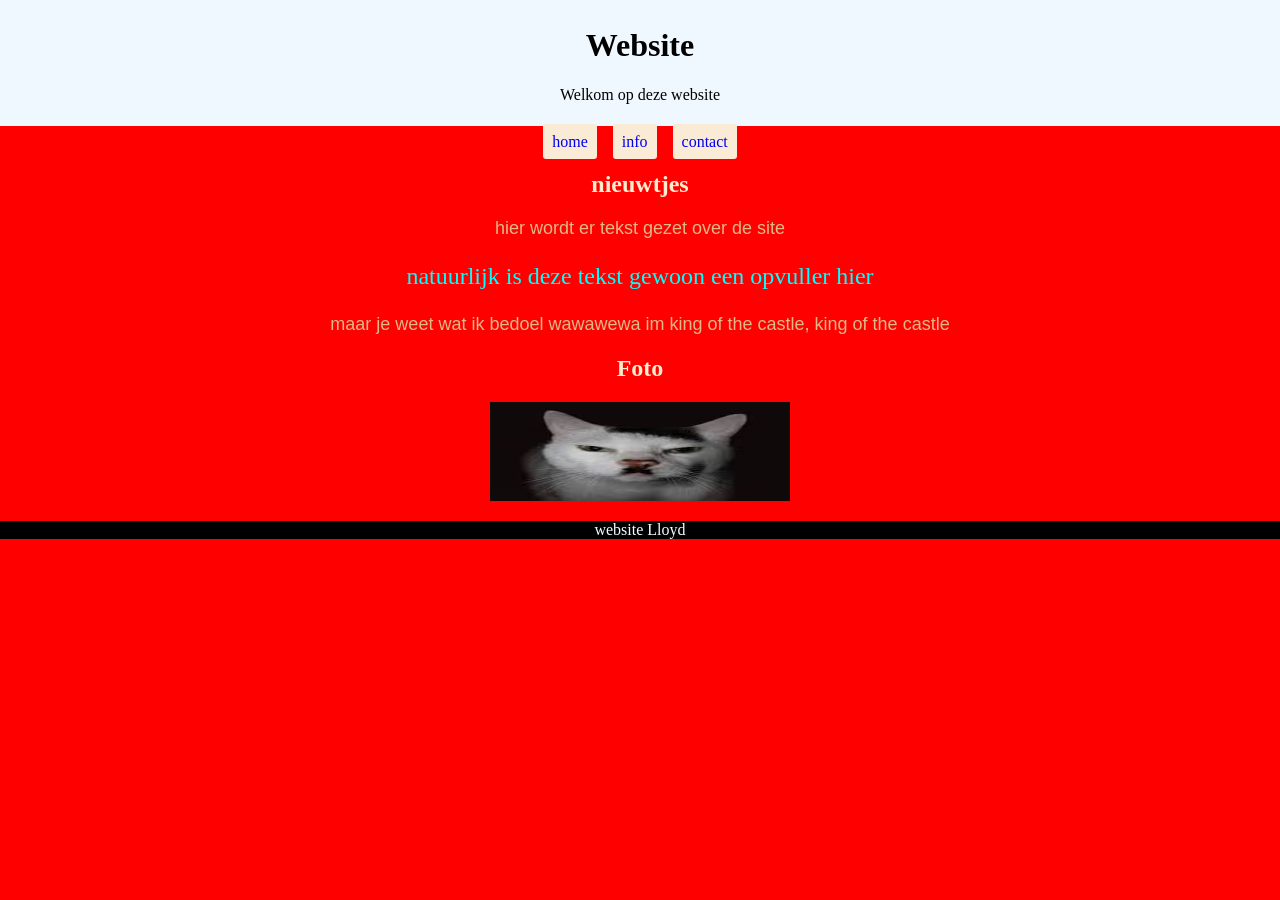
<file: index.html>
<!DOCTYPE html>
<html lang="en">
<head>
    <meta charset="UTF-8">
    <meta name="viewport" content="width=device-width, initial-scale=1.0">
    <title>Homepage</title>
    <link rel="stylesheet" href="Styles/stylepc.css">
</head>
<body>
    <header>
        <h1>
            Website
        </h1>
        <p>
            Welkom op deze website
        </p>
    </header>
    <nav>
        <a href="index.html">home</a>
        <a href="info.html">info</a>
        <a href="contact.html">contact</a>
    </nav>
    <main>
        <section>
            <h2>
                nieuwtjes
            </h2>
            <article>
                hier wordt er tekst gezet over de site
                <p>natuurlijk is deze tekst gewoon een opvuller hier</p>
                maar je weet wat ik bedoel
                wawawewa im king of the castle, king of the castle
            </article>
        </section>
        <section>
            <h2>
                Foto
            </h2>
            <img id="Kitler" src="Images/kitler.avif" alt="Kitler.photo">
        </section>
    </main>
    <footer>
        <p>
            website Lloyd
        </p>
    </footer>
</body>
</html>
</file>
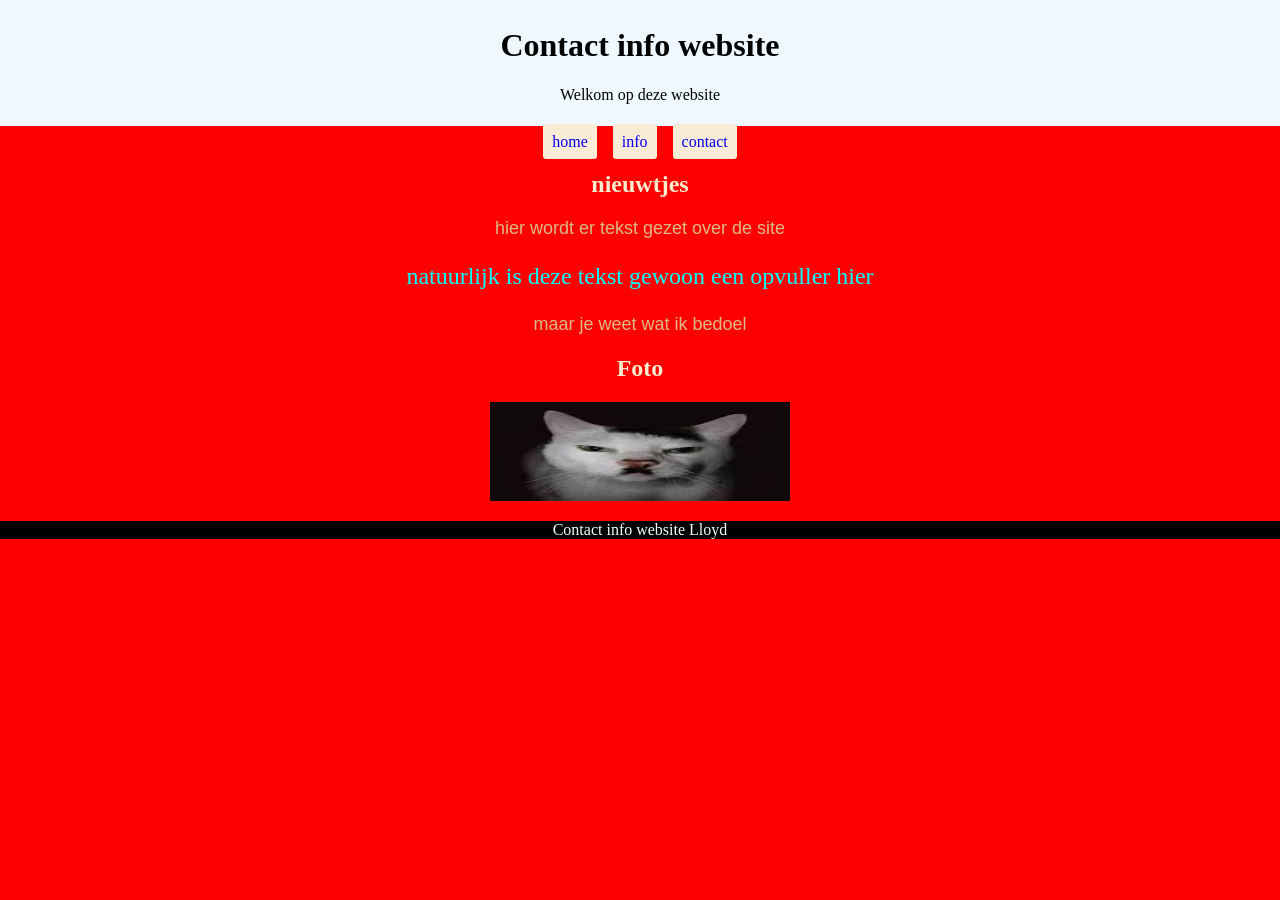
<file: contact.html>
<!DOCTYPE html>
<html lang="en">
<head>
    <meta charset="UTF-8">
    <meta name="viewport" content="width=device-width, initial-scale=1.0">
    <title>Info</title>
    <link rel="stylesheet" href="Styles/stylepc.css">
</head>
<body>
    <header>
        <h1>
            Contact info website
        </h1>
        <p>
            Welkom op deze website
        </p>
    </header>
    <nav>
        <a href="index.html">home</a>
        <a href="info.html">info</a>
        <a href="contact.html">contact</a>
    </nav>
    <main>
        <section>
            <h2>
                nieuwtjes
            </h2>
            <article>
                hier wordt er tekst gezet over de site
                <p>natuurlijk is deze tekst gewoon een opvuller hier</p>
                maar je weet wat ik bedoel
            </article>
        </section>
        <section>
            <h2>
                Foto
            </h2>
            <img id="Kitler" src="Images/kitler.avif" alt="Kitler.photo">
        </section>
    </main>
    <footer>
        <p>
            Contact info website Lloyd
        </p>
    </footer>
</body>
</html>
</file>
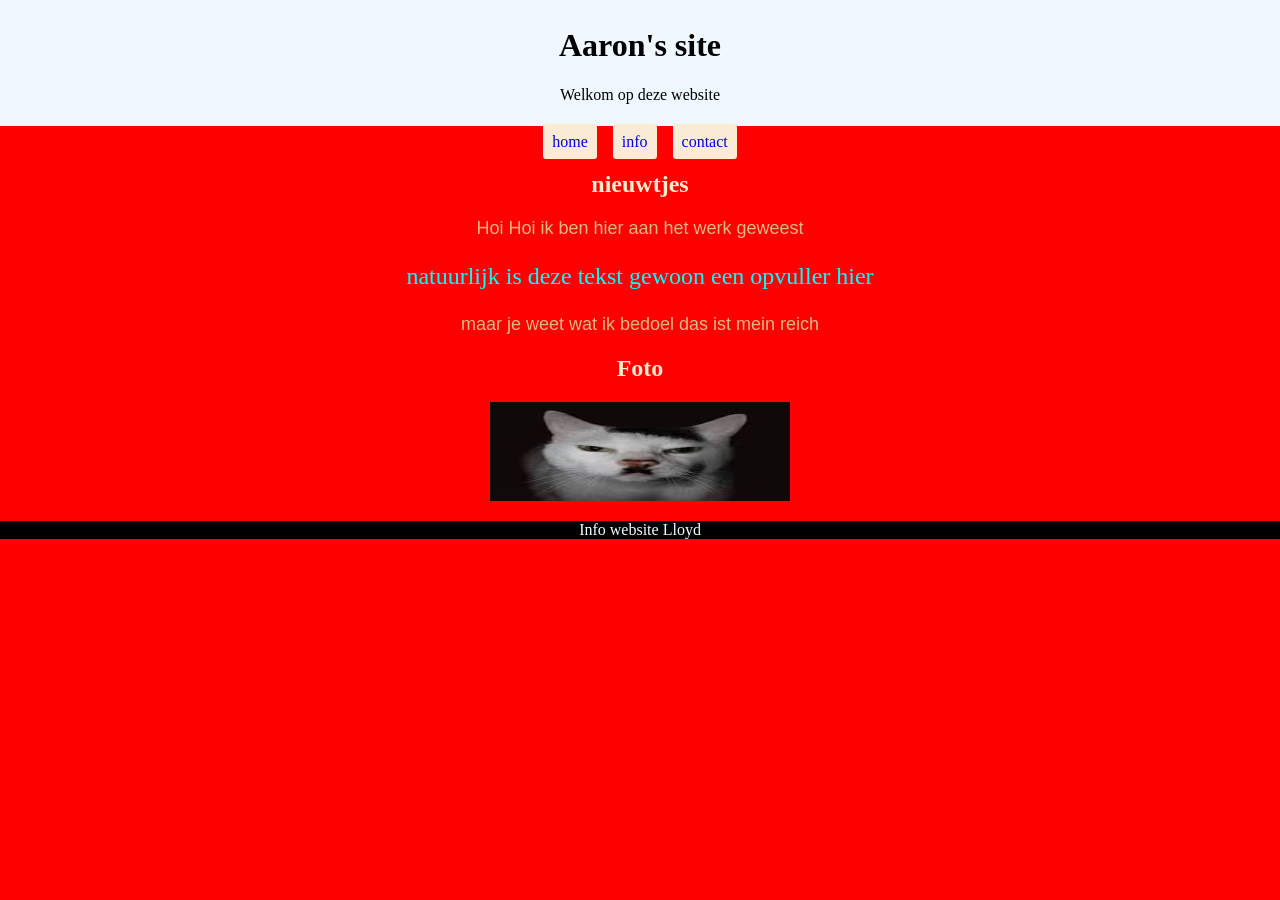
<file: info.html>
<!DOCTYPE html>
<html lang="en">
<head>
    <meta charset="UTF-8">
    <meta name="viewport" content="width=device-width, initial-scale=1.0">
    <title>Info</title>
    <link rel="stylesheet" href="Styles/stylepc.css">
</head>
<body>
    <header>
        <h1>
    Aaron's site
        </h1>
        <p>
            Welkom op deze website
        </p>
    </header>
    <nav>
        <a href="index.html">home</a>
        <a href="info.html">info</a>
        <a href="contact.html">contact</a>
    </nav>
    <main>
        <section>
            <h2>
                nieuwtjes
            </h2>
            <article>
                Hoi Hoi ik ben hier aan het werk geweest 
                <p>natuurlijk is deze tekst gewoon een opvuller hier</p>
                maar je weet wat ik bedoel
                das ist mein reich
            </article>
        </section>
        <section>
            <h2>
                Foto
            </h2>
            <img id="Kitler" src="Images/kitler.avif" alt="Kitler.photo">
        </section>
    </main>
    <footer>
        <p>
            Info website Lloyd
        </p>
    </footer>
</body>
</html>
</file>
<file: Styles/stylepc.css>
body
{
background-color: red;
margin: 0;
padding: 0;
}
header
{
    background-color: aliceblue;
    text-align: center;
    padding: 6px;
}
nav
{
    text-align: center;
    margin: 7px;
}
nav a
{
    text-decoration: none;
    margin: 6px;
    background-color: antiquewhite;
    padding: 9px;
    border-radius: 3px;
}
footer
{
    text-align: center;
    color: azure;
    background-color: black;
}
section
{
    text-align: center;
}
section h1
{
    color: blue;
    text-align: center;
}
section h2
{
    color:blanchedalmond;
    text-align: center;
}
section article
{
    color: burlywood;
    text-align: center;
    font-family: 'Segoe UI', Tahoma, Geneva, Verdana, sans-serif;
    font-size: large;
}
section p
{
    color: aqua;
    text-align: center;
    font-family: Cambria, Cochin, Georgia, Times, 'Times New Roman', serif;
    font-size: x-large;
}
#Kitler
{
    width: 300px;
    height: 99px;
}
</file>
